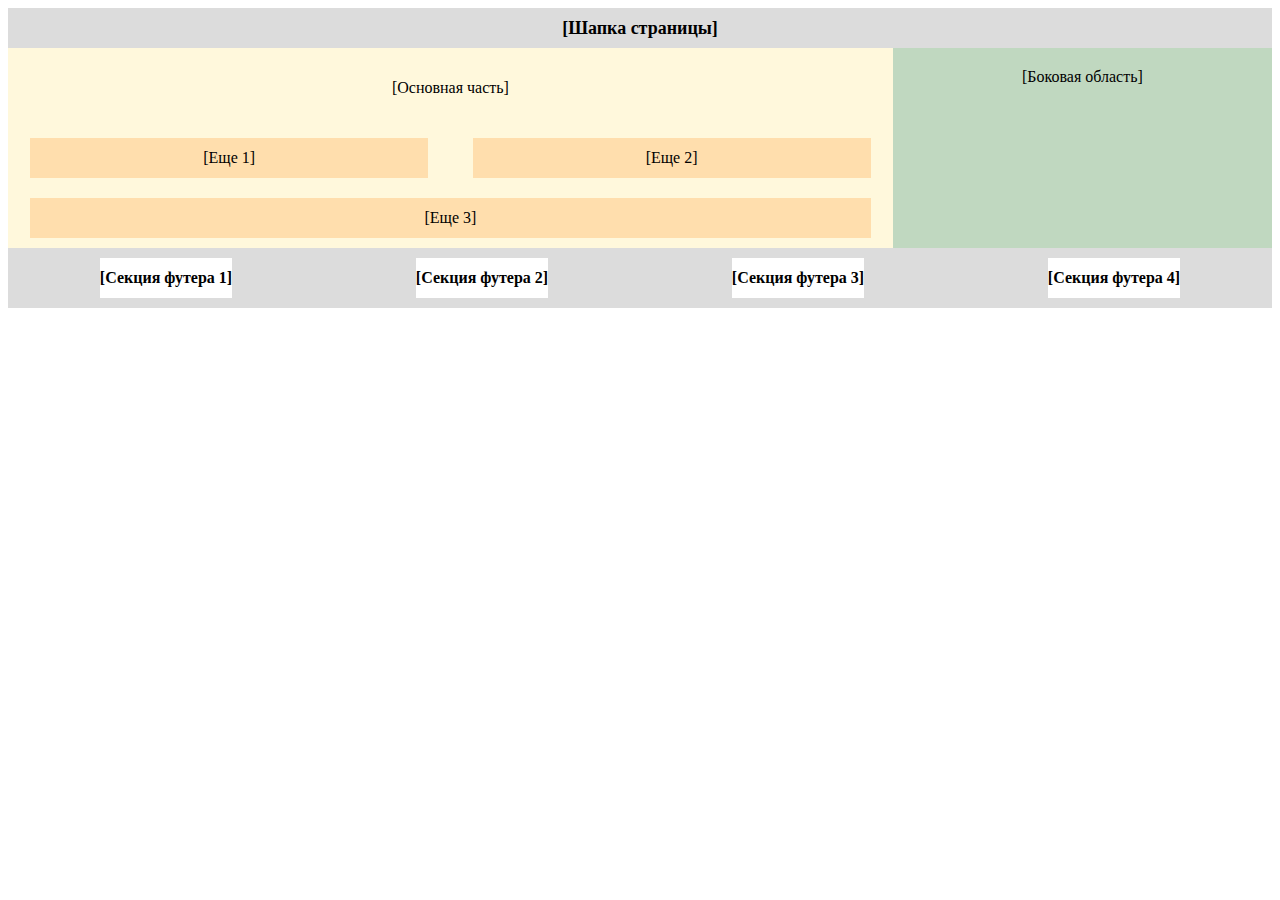
<file: index.html>
<!DOCTYPE html>
<html lang="ru">
<head>
	<meta charset="UTF-8">
  	<meta http-equiv="X-UA-Compatible" content="IE=edge">
  	<title>Document</title>
  	<link rel="stylesheet" href="style.css"/>
</head>
<body>
	<header>[Шапка страницы]</header>
	<div class="flex_container_1"> 
		<section class="flex_container_2">
			<div class="section_element_1">[Основная часть]</div>
			<div class="section_element_2" section_element_1> [Еще 1] </div>
			<div class="section_element_3">[Еще 2]</div>
			<div class="section_element_4">[Еще 3]</div>
		</section>
		<aside> [Боковая область] </aside>
	</div>
	<footer class="flex_container_3"> 
		<div class="footer">[Секция футера 1]</div>
		<div class="footer">[Секция футера 2]</div>
		<div class="footer">[Секция футера 3]</div>
		<div class="footer">[Секция футера 4]</div>
	</footer>
</body>
</html>
</file>
<file: style.css>
header { 
    background-color:#DCDCDC;
    height: 40px;
    line-height: 40px;
    text-align: center;
    font-size: large;
    font-weight: bold;
}

.flex_container_1 {
    display: flex;
    height: 200px;
}

section {
    width: 70%;
}

aside {
    background-color: #c0d8c0;
    width: 30%;
    text-align: center;
    padding-top: 20px;
}

.flex_container_2 {
    display: flex;
    background-color: #FFF8DC;
    flex-wrap: wrap;
    justify-content: space-around;
    align-content: space-around;
}

.section_element_1 {
    width: 100%;
    text-align: center;
    height: 60px;
    line-height: 60px;
}

.section_element_2 { 
    background-color: #FFDEAD;
    width: 45%;
    height: 40px;
    line-height: 40px;
    text-align: center;
}

.section_element_3 {
    background-color: #FFDEAD;
    width: 45%;
    height: 40px;
    line-height: 40px;
    text-align: center;
}

.section_element_4 {
    background-color: #FFDEAD;
    width: 95%;
    height: 40px;
    line-height: 40px;
    text-align: center;
}

.flex_container_3 {
    display: flex;
    justify-content: space-around;
    align-items: center;
    height: 60px;
    background-color:#DCDCDC;
} 

.footer {
    background-color: white;
    height: 40px;
    line-height: 40px;
    font-weight: bold;
}
</file>
